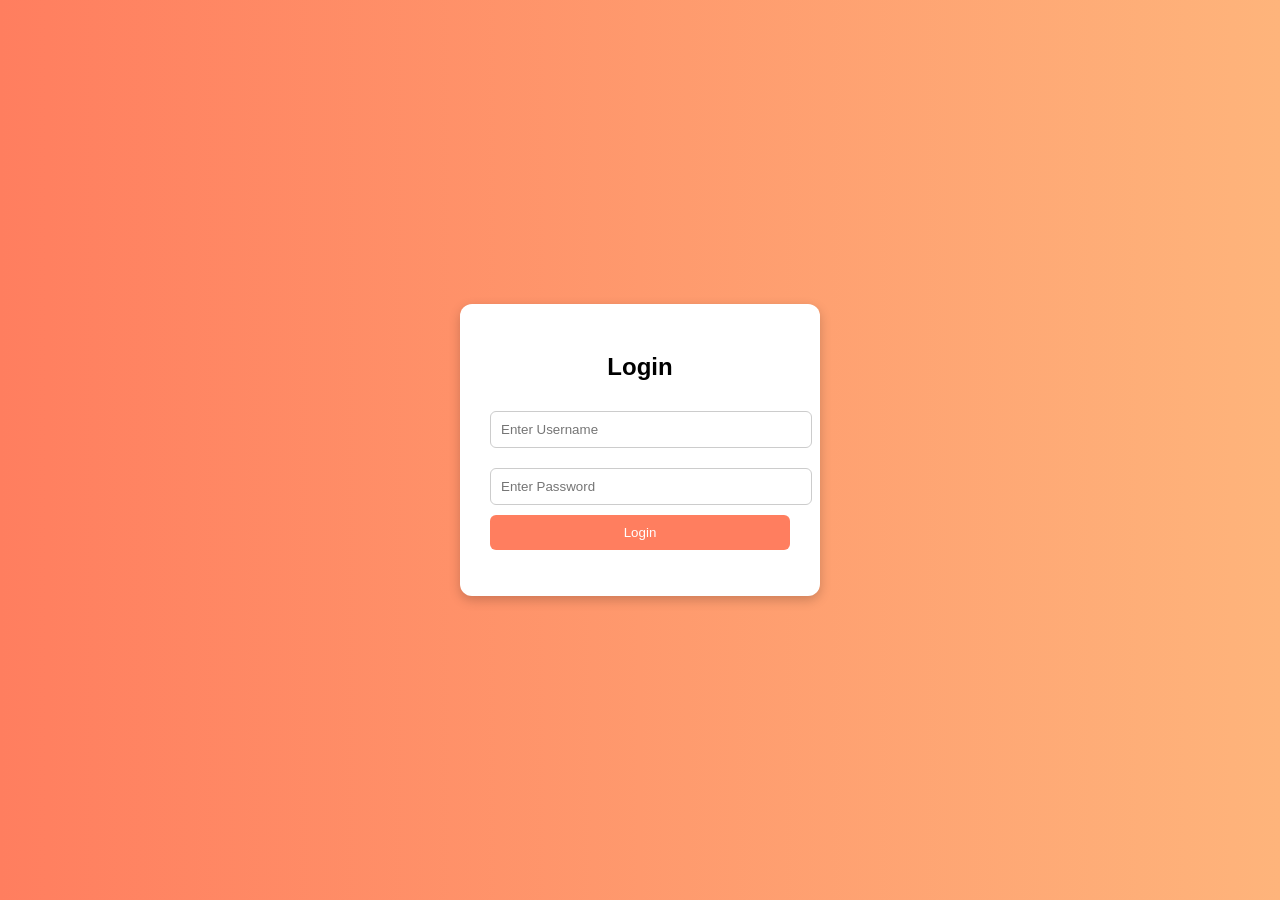
<file: index.html>
<!DOCTYPE html>
<html lang="en">
<head>
  <meta charset="UTF-8">
  <title>Ebook Library</title>

  <!-- Link CSS -->
  <link rel="stylesheet" href="../css/style.css">
</head>
<body>

<div id="loader" class="loader-container">
  <div class="spinner"></div>
</div>

<header>
  <h1>📚 My Ebook Library</h1>
  <!-- 🔥 NAVBAR -->
<nav class="navbar">
  

  <div class="nav-links" id="navLinks">
    <a href="index.html">Home</a>
    <a href="#bookSections">📚Books</a>
    <a href="#favoritesContainer">Favorites</a>
    <a href="login.html">Login</a>
  </div>

  
</nav>

  <input type="text" id="search" placeholder="Search books..." onkeyup="searchBooks()">

  <a href="../html/login.html" class="login-btn">Login</a>

  <div class="user-section">
    <span id="welcomeUser"></span>
    <button onclick="logoutUser()" class="logout-btn">Logout</button>
  </div>
  <button onclick="toggleDarkMode()">🌙</button>
</header>

<section class="hero">
  <div class="slider">
    <img src="../images/hero 2.jpg" class="slide active">
    <img src="../images/hero 3.jpg" class="slide">
    <img src="../images/hero 1.jpg" class="slide">
    <img src="../images/hero 4.jpg" class="slide">
  </div>

  <div class="overlay">
    <h2>LOTS OF EBOOKS. 100% FREE</h2>
    <p>Welcome to your digital library. Explore and read anytime.</p>
  </div>
</section>

<section class="categories">
  <button onclick="filterBooks('All')">All</button>
  <button onclick="filterBooks('Fiction')">Fiction & Literature</button>
  <button onclick="filterBooks('SciFi')">Science Fiction</button>
  <button onclick="filterBooks('Motivational')">Motivational</button>
  <button onclick="filterBooks('Mystery')">Mystery</button>
  <button onclick="filterBooks('Supernatural/occult')">Supernatural</button>
  <button onclick="filterBooks('Religious')">Religious</button>
</section>

<!-- ✅ MAIN BOOKS -->
<div id="bookSections"></div>

<!-- ❤️ FAVORITES -->
<h2 class="section-title">❤️ My Favorites</h2>
<div id="favoritesContainer" class="books"></div>
<!-- Link JS -->
<script src="../js/script.js"></script>
<div id="toast"></div>
<div id="pdfModal" class="modal">
  <div class="modal-content">
    <span class="close" onclick="closeModal()">&times;</span>
    <iframe id="pdfFrame" src=""></iframe>
  </div>
</div>

</body>
</html>
</file>
<file: css/style.css>
/* ================= RESET ================= */
body {
  margin: 0;
  font-family: Arial, sans-serif;
  background: #f5f5f5;
}

/* ================= LOADER ================= */
.loader-container {
  position: fixed;
  top: 0;
  left: 0;
  width: 100%;
  height: 100%;
  background: rgba(255, 255, 255, 0.7);
  display: flex;
  justify-content: center;
  align-items: center;
  z-index: 2000;
  backdrop-filter: blur(5px);
}

.spinner {
  width: 50px;
  height: 50px;
  border: 5px solid #ddd;
  border-top: 5px solid #ff7e5f;
  border-radius: 50%;
  animation: spin 1s linear infinite;
}

@keyframes spin {
  100% {
    transform: rotate(360deg);
  }
}

/* hide loader */
.loader-hidden {
  display: none;
}

/* ================= NAVBAR ================= */
header {
  background: linear-gradient(to right, #ff7e5f, #feb47b);
  padding: 15px 20px;
  display: flex;
  justify-content: space-between;
  align-items: center;
  color: white;
}

header h1 {
  margin: 0;
  font-size: 22px;
}

header input {
  padding: 8px 12px;
  border-radius: 20px;
  border: none;
  outline: none;
  width: 200px;
}

.user-section {
  display: flex;
  align-items: center;
  gap: 10px;
}

#welcomeUser {
  font-size: 14px;
}

.logout-btn {
  padding: 6px 10px;
  border: none;
  background: red;
  color: white;
  border-radius: 5px;
  cursor: pointer;
}

.logout-btn:hover {
  background: darkred;
}

/* ================= HERO ================= */
/* ================= HERO SLIDER ================= */
.hero {
  position: relative;
  height: 300px;
  overflow: hidden;
}

.slider {
  position: absolute;
  width: 100%;
  height: 100%;
}

.slide {
  position: absolute;
  width: 100%;
  height: 100%;
  object-fit: cover;

  image-rendering: auto;
  filter: contrast(1.05) brightness(0.95);

  opacity: 0;
  transition: opacity 1s ease-in-out;
}

.slide.active {
  opacity: 1;
}

/* overlay stays on top */
.overlay {
  position: relative;
  z-index: 2;
}

.overlay {
  background: rgba(0, 0, 0, 0.6);
  height: 100%;
  display: flex;
  flex-direction: column;
  justify-content: center;
  align-items: center;
  color: white;
}

.overlay h2 {
  font-size: 32px;
  margin: 0;
}

.overlay p {
  font-size: 16px;
}

/* ================= CATEGORY ================= */
.categories {
  text-align: center;
  margin: 20px;
}

.categories button {
  margin: 5px;
  padding: 8px 15px;
  border: none;
  background: #eee;
  border-radius: 20px;
  cursor: pointer;
  transition: 0.3s;
}

.categories button:hover {
  background: #ff7e5f;
  color: white;
}

/* ================= SECTION TITLE ================= */
.section-title {
  margin: 20px;
  font-size: 22px;
  font-weight: 600;
}

/* ================= ROW (HORIZONTAL SCROLL) ================= */
.row {
  display: flex;
  overflow-x: auto;
  gap: 15px;
  padding: 10px 20px;
}

.row::-webkit-scrollbar {
  height: 8px;
}

.row::-webkit-scrollbar-thumb {
  background: #999;
  border-radius: 10px;
}

/* ================= BOOK CARD ================= */
.book {
  background: #ffffff;
  border-radius: 16px;
  padding: 12px;
  text-align: center;

  box-shadow: 0 4px 12px rgba(0,0,0,0.1);
  transition: transform 0.3s ease, box-shadow 0.3s ease;
}

.book:hover {
  transform: scale(1.05);
  box-shadow: 0 12px 25px rgba(0,0,0,0.25);
}

/* 🔥 IMPORTANT: Horizontal cards */
.row .book {
  min-width: 180px;
  flex-shrink: 0;
}

/* 🔥 IMPORTANT: Favorites grid cards */
#favoritesContainer .book {
  width: 100%;
}

/* ================= IMAGE ================= */
.book img {
  width: 100%;
  height: 230px;
  object-fit: cover;
  border-radius: 12px;
}

.book h3,
.book h4 {
  font-size: 15px;
  margin: 10px 0;
}

/* ================= BUTTON ================= */
.book button {
  margin: 5px 3px;
  padding: 6px 10px;
  border-radius: 8px;
  border: none;
  background: #2563eb;
  color: #fff;
  font-size: 13px;
  cursor: pointer;
  transition: 0.3s;
}

.book button:hover {
  background: #1d4ed8;
}

/* ================= HEART ================= */
.heart {
  font-size: 18px;
  transition: transform 0.2s ease;
}

.heart:active {
  transform: scale(1.4);
}

/* ================= FAVORITES GRID ================= */
#favoritesContainer {
  display: grid;
  grid-template-columns: repeat(auto-fill, minmax(180px, 1fr));
  gap: 20px;
  padding: 0 20px 20px;
}

/* ================= TOAST ================= */
#toast {
  position: fixed;
  bottom: 20px;
  right: 20px;
  background: #333;
  color: #fff;
  padding: 12px 18px;
  border-radius: 8px;
  opacity: 0;
  transition: opacity 0.4s ease;
  z-index: 999;
}

#toast.show {
  opacity: 1;
}

/* ================= DARK MODE ================= */
body.dark {
  background-color: #0f172a;
  color: #e2e8f0;
}

body.dark header,
body.dark .categories {
  background: #020617;
}

body.dark .book {
  background: #1e293b;
}

body.dark input {
  background: #1e293b;
  color: #fff;
  border: 1px solid #475569;
}

/* ================= TRANSITION ================= */
body,
header,
.hero,
.categories,
.book,
button,
input {
  transition: 0.4s;
}

/* ================= MODAL ================= */
.modal {
  display: none;
  position: fixed;
  z-index: 1000;
  left: 0;
  top: 0;
  width: 100%;
  height: 100%;
  background: rgba(0,0,0,0.8);
}

.modal-content {
  position: relative;
  width: 80%;
  height: 80%;
  margin: 5% auto;
  background: #fff;
  border-radius: 12px;
  overflow: hidden;
}

.modal-content iframe {
  width: 100%;
  height: 100%;
  border: none;
}

.close {
  position: absolute;
  top: 10px;
  right: 20px;
  font-size: 28px;
  cursor: pointer;
}

/* ================= SKELETON LOADER ================= */
.skeleton-card {
  min-width: 180px;
  height: 300px;
  border-radius: 12px;
  background: #e2e8f0;
  position: relative;
  overflow: hidden;
}

.skeleton-card::after {
  content: "";
  position: absolute;
  top: 0;
  left: -150px;
  width: 150px;
  height: 100%;
  background: linear-gradient(90deg, transparent, rgba(255,255,255,0.6), transparent);
  animation: shimmer 1.2s infinite;
}

@keyframes shimmer {
  100% {
    left: 100%;
  }
}

/* Dark mode skeleton */
body.dark .skeleton-card {
  background: #1e293b;
}

body.dark .skeleton-card::after {
  background: linear-gradient(90deg, transparent, rgba(255,255,255,0.1), transparent);
}

/* ================= MOBILE RESPONSIVE ================= */
@media (max-width: 768px) {

  /* HEADER */
  header {
    flex-wrap: wrap;
    gap: 10px;
    padding: 10px;
  }

  header h1 {
    width: 100%;
    font-size: 18px;
    text-align: center;
  }

  header input {
    width: 100%;
  }

  .user-section {
    width: 100%;
    justify-content: space-between;
  }

  /* HERO */
  .hero {
    height: 200px;
  }

  .overlay h2 {
    font-size: 22px;
    text-align: center;
  }

  .overlay p {
    font-size: 14px;
    text-align: center;
    padding: 0 10px;
  }

  /* CATEGORY BUTTONS */
  .categories {
    display: flex;
    overflow-x: auto;
    padding: 10px;
    gap: 10px;
  }

  .categories button {
    flex-shrink: 0;
    font-size: 13px;
    padding: 6px 12px;
  }

  /* BOOK ROW (horizontal scroll) */
  .row {
    padding: 10px;
    gap: 10px;
  }

  .row .book {
    min-width: 140px;
  }

  /* FAVORITES GRID */
  .books {
    grid-template-columns: repeat(2, 1fr);
    gap: 12px;
    padding: 10px;
  }

  /* BOOK CARD */
  .book {
    padding: 8px;
  }

  .book img {
    height: 180px;
  }

  .book h3,
  .book h4 {
    font-size: 13px;
    min-height: 35px;
  }

  .book button {
    font-size: 11px;
    padding: 5px 8px;
  }

  /* MODAL */
  .modal-content {
    width: 95%;
    height: 80%;
  }

}
</file>
<file: css/login.css>
body {
  margin: 0;
  font-family: Arial, sans-serif;
  background: linear-gradient(to right, #ff7e5f, #feb47b);
  display: flex;
  justify-content: center;
  align-items: center;
  height: 100vh;
}

.login-container {
  background: white;
  padding: 30px;
  border-radius: 12px;
  width: 300px;
  text-align: center;
  box-shadow: 0 4px 12px rgba(0,0,0,0.2);
}

.login-container h2 {
  margin-bottom: 20px;
}

.login-container input {
  width: 100%;
  padding: 10px;
  margin: 10px 0;
  border-radius: 6px;
  border: 1px solid #ccc;
}

.login-container button {
  width: 100%;
  padding: 10px;
  border: none;
  background: #ff7e5f;
  color: white;
  border-radius: 6px;
  cursor: pointer;
}

.login-container button:hover {
  background: #e65c3c;
}
.login-btn {
  text-decoration: none;
  color: white;
  background: #333;
  padding: 6px 12px;
  border-radius: 5px;
}

.login-btn:hover {
  background: black;
}

#error {
  color: red;
  margin-top: 10px;
}
</file>
